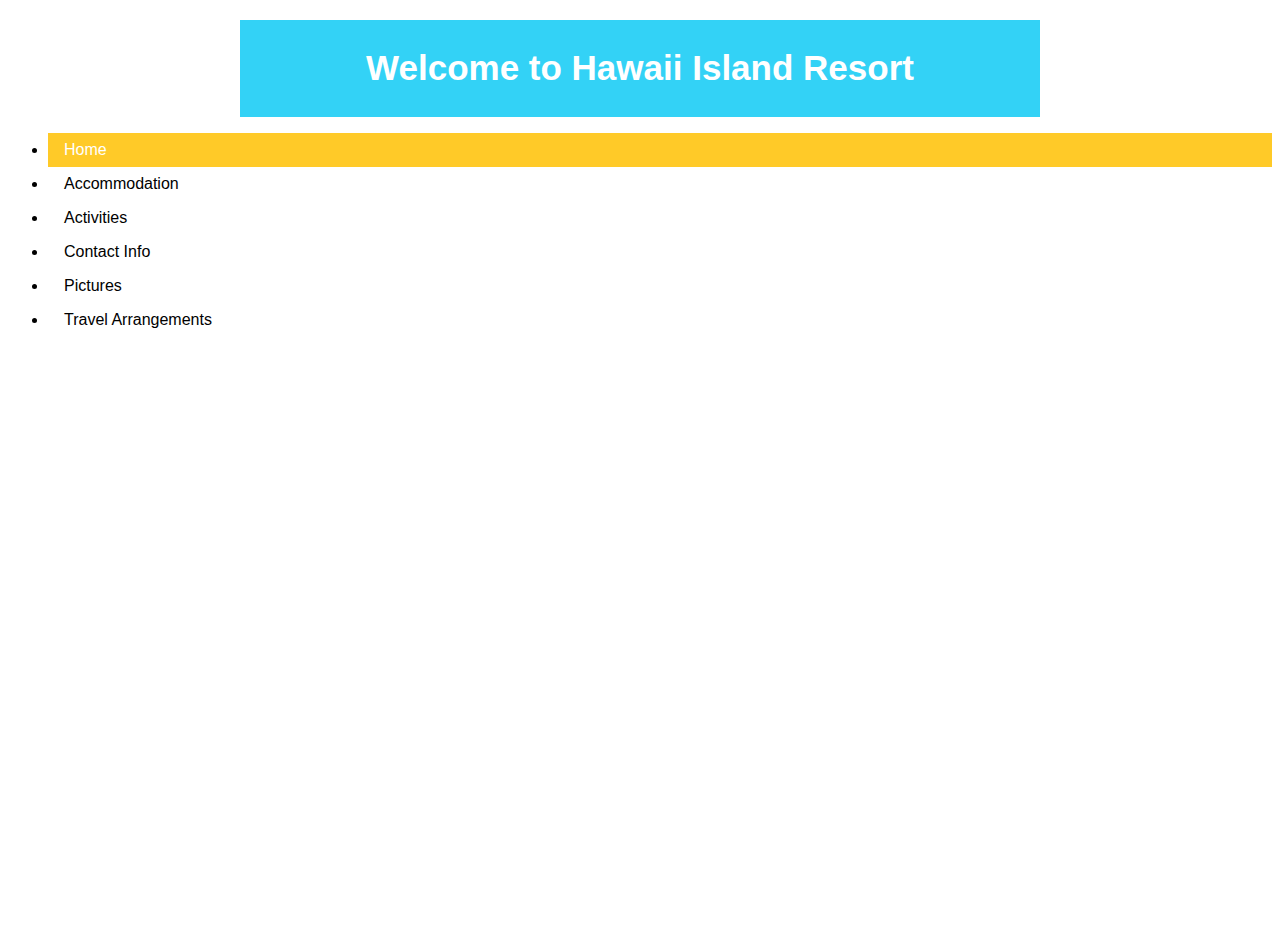
<file: index.html>
<!DOCTYPE html>
<html>
  <head>
    <link href="css/styles1.css" rel="stylesheet" type="text/css">
    <meta charset="utf-8">
    <title>Island Resort</title>
  </head>
  <body>
    <div id="content">
      <h1>Welcome to Hawaii Island Resort</h1>
    </div>

    <div id="nav-sidebar">
      <ul>
        <li> <a class="active" href="#home">Home</a></li>
        <li> <a href="accommadation.html">Accommodation </a> </li>
        <li> <a href="activities.html">Activities </a> </li>
        <li> <a href="#contact_info.html">Contact Info</a></li>
        <li> <a href="pictures.html">Pictures </a> </li>
        <li> <a href="travel_arrangements.html"> Travel Arrangements</a> </li>
      </ul>
    </div>

  </body>
</html>
</file>
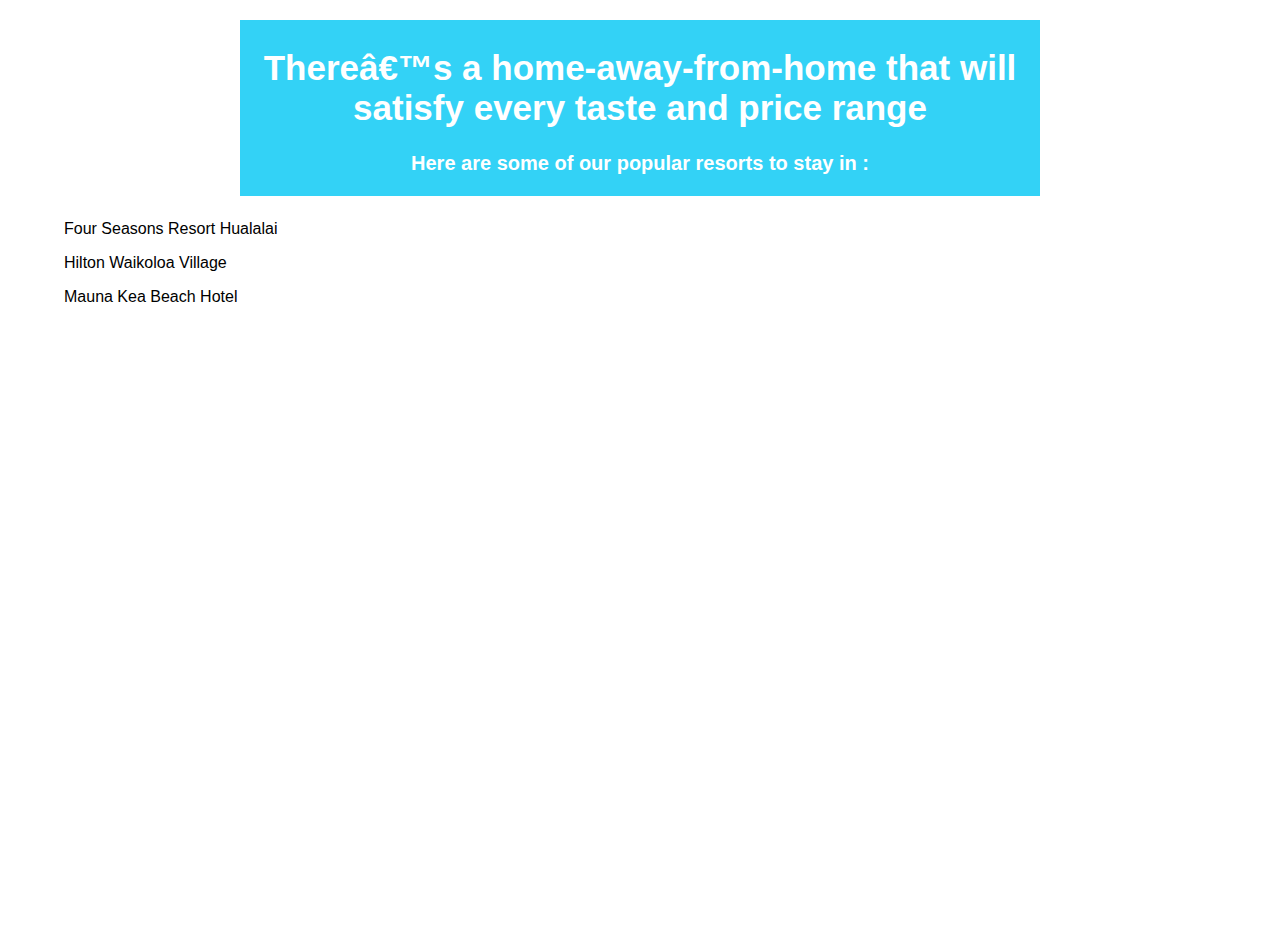
<file: accommadation.html>
<!DOCTYPE html>
<html>
  <head>
    <link href="css/styles1.css" rel="stylesheet" type="text/css"
    <meta charset="utf-8">
    <title>Accommadations</title>
  </head>
  <body>
    <div id="content">
    <h1> There’s a home-away-from-home that will satisfy every taste and price range </h1>
    <h2> Here are some of our popular resorts to stay in : </h2>
    </div>

    </div class="accommadations">
      <ul id=nav-list>
        <li> <a href="http://www.fourseasons.com/hualalai/">Four Seasons Resort Hualalai</a> </li>
        <li> <a href="http://www.hiltonwaikoloavillage.com/?WT.mc_id=zMKWASB0AA1HH2OLL3GooglePlusBusiness4Support5KOAHWHH">Hilton Waikoloa Village</a> </li>
        <li> <a href="https://www.princeresortshawaii.com/mauna-kea-beach-hotel">Mauna Kea Beach Hotel
        </a></li>
      </ul>
    </div>
  </body>
</html>
</file>
<file: css/styles1.css>
html{
font-family: sans-serif;
background-image: url(http://www.voyadamaldives.com/backoffice/photos/1419782104.jpg);height: 100%;
width: 100%;
background-repeat: no-repeat;
background-position: fixed;
background-size: cover;
z-index: -1;
padding-bottom: 50px;
}

#content{
  background-color: rgba(0, 199, 244, 0.8);
    text-align: center;
    padding-top: 5px;
    padding-bottom: 5px;
    width: 94%;
    max-width: 800px;
    margin: auto;
    margin-top: 20px;
    color: white;
}

h1{
font-size: 35px;
}

h2, h3{
font-size: 20px;
}

.nav-sidebar ul {
list-style-type: none;
margin: 25px;
padding: 0;
width: 25%;
background-color: #59A5D8;
position: fixed;
height: 100%;
text-decoration: overline;
}

li a {
display: block;
color: #000;
padding: 8px 16px;
text-decoration: none;
}

li a.active {
background-color: #FFCA28;
color: white;
}

li a:hover:not(.active) {
background-color: #FFCA28;
color: white;
}

#nav-list {
  list-style: none;
}
</file>
